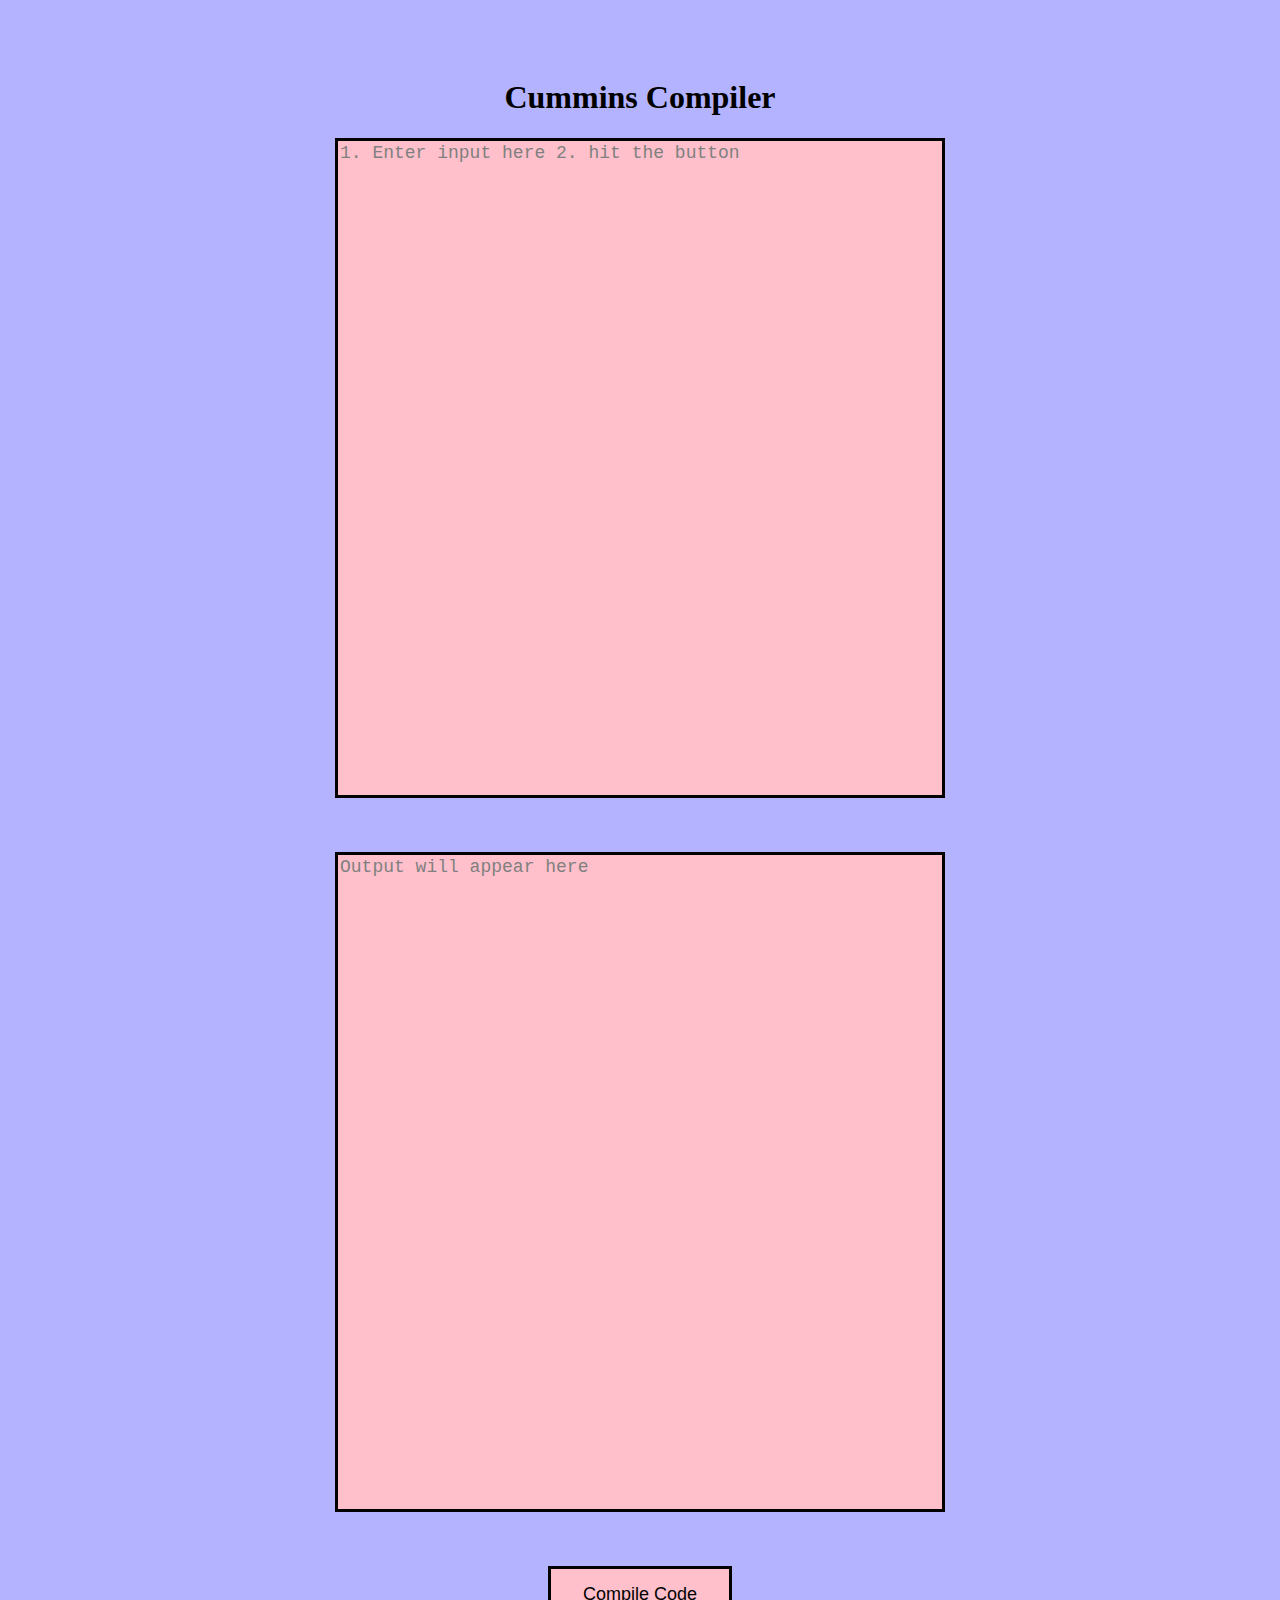
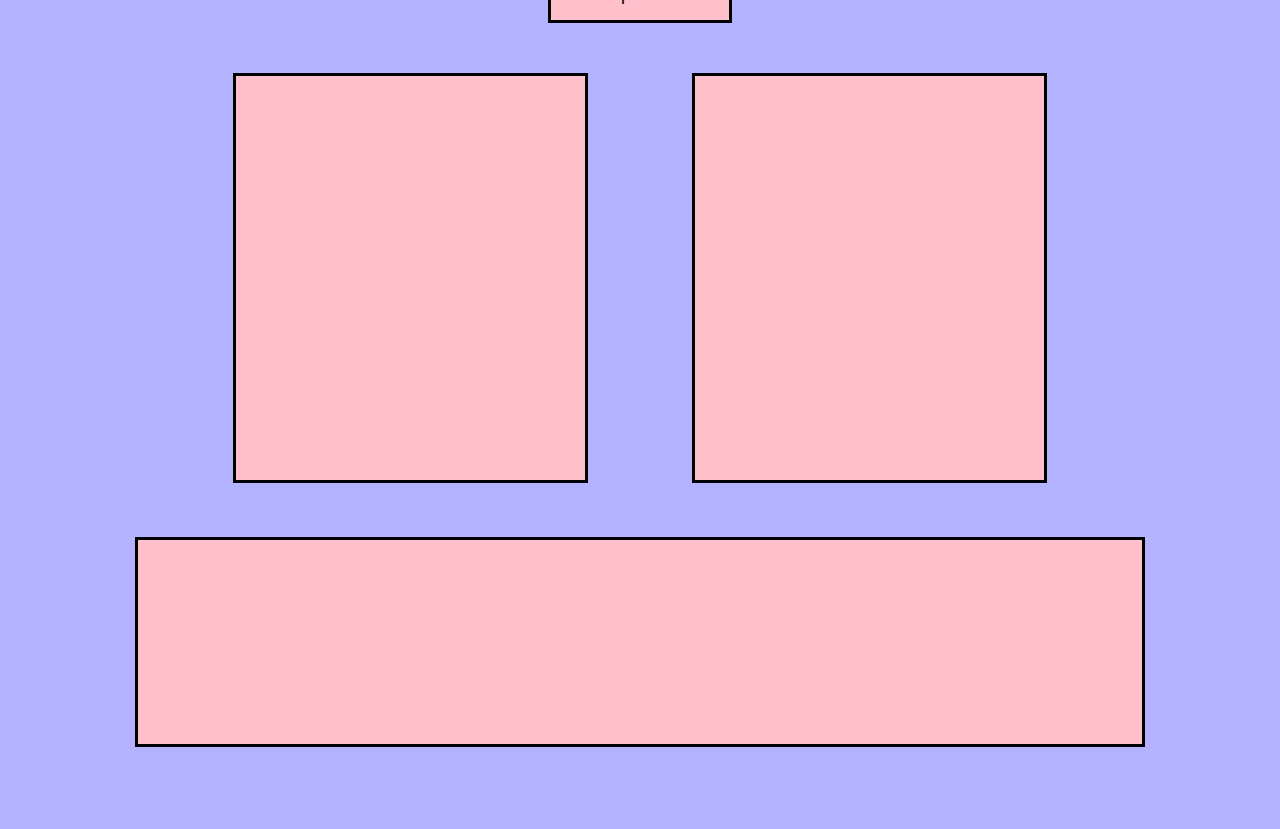
<file: Compiler/index.html>
<!DOCTYPE html>
<HTML>
  <HEAD>
    <TITLE>Michael Cummins Compiler Project</TITLE>
    <LINK rel="stylesheet" type="text/css" href="myStyle.css"/>
	<script type="text/javascript" src="jquery-3.3.1.min.js"></script>
    <script type = "text/javascript" src = "Tree.js"></script>
    <script type = "text/javascript" src = "staticData.js"></script>
    <script type = "text/javascript" src = "Jump.js"></script>
    <script type = "text/javascript" src = "opCodes.js"></script>
    <script type = "text/javascript" src = "stringTable.js"></script>
    <script type = "text/javascript" src = "Symbol.js"></script>
    <script type = "text/javascript" src = "symbolTree.js"></script>
    <script type = "text/javascript" src = "Lexer.js"></script>
    <script type = "text/javascript" src = "Tokens.js"></script>
    <script type = "text/javascript" src = "Utilities.js"></script>
    <script type = "text/javascript" src = "Parser.js"></script>
    <script type = "text/javascript" src = "Compiler.js"></script>
    <script type = "text/javascript" src = "Analyze.js"></script>
    <script type = "text/javascript" src = "CodeGeneration.js"></script>
  </HEAD>
  <BODY onload = "init();">
    <DIV class = "center">  
    <h1>Cummins Compiler</h1>
        <TEXTAREA id="SourceCodeInput" class = "inputAndOutput" rows = "30" cols = "50" placeholder = '1. Enter input here 2. hit the button'></TEXTAREA>
        <TEXTAREA id="CompiledCodeOutput" class = "inputAndOutput" rows = "30" cols = "50" readonly placeholder = 'Output will appear here'></TEXTAREA></br>
        <INPUT class = "button" type = "button" id = "CompileThis" value = "Compile Code" onclick = "compile()"/>
        <DIV class = "trees">
            <TEXTAREA id = "AbstractSyntaxTree" class = "ast" rows = "20" cols = "30" readonly></TEXTAREA>
            <TEXTAREA id = "ConcreteSyntaxTree" class = "ast" rows = "20" cols = "30" readonly></TEXTAREA>
        </DIV>
        <DIV>
            <TEXTAREA id = "CodeGenOutput" class = "CodeGen" rows = "8" cols = "16" readonly></TEXTAREA>
        </DIV>
	</DIV>
  </BODY>
</HTML>
</file>
<file: Compiler/myStyle.css>
body {
	background-color: #b3b3ff;    
}

.inputAndOutput {
	resize: none;
	margin-left: 50px;
	margin-right: 50px;
	margin-bottom: 50px;
	background-color: pink;
	border: solid;
    font-size: 18px;
    width: 600px;
    height: 650px;
    border-color: black;
    overflow-y: scroll;
}

::placeholder{
    color: grey;
}

.button {
	text-align: center;
	padding: 15px 32px;
	color: black;
    border: solid;
    background-color: pink;
    font-size: 18px;
}

.center {
	text-align: center;
	padding-top: 50px;
}

.ast{
    background-color: pink;
    border: solid;
    font-size: 18px;
    border-color: black;
    overflow-y: scroll;
	margin-left: 50px;
	margin-right: 50px;
    margin-bottom: 50px;
    resize: none;
    
}

.trees{
    padding-top: 50px;
}

header {
	text-align: center;
}

.input {
    text-align: left;
    padding-left: 15%;
}

.output {
	text-align: right;
    padding-right: 15%;
}

.error{
    color: red;
}

.warning{
    color: blue;
}

.success{
    color: green;
}

.CodeGen{
	resize: none;
	margin-left: 50px;
	margin-right: 50px;
	margin-bottom: 50px;
	background-color: pink;
	border: solid;
    font-size: 18px;
    width: 1000px;
    height: 200px;
    border-color: black;
    overflow-y: scroll;
}
</file>
